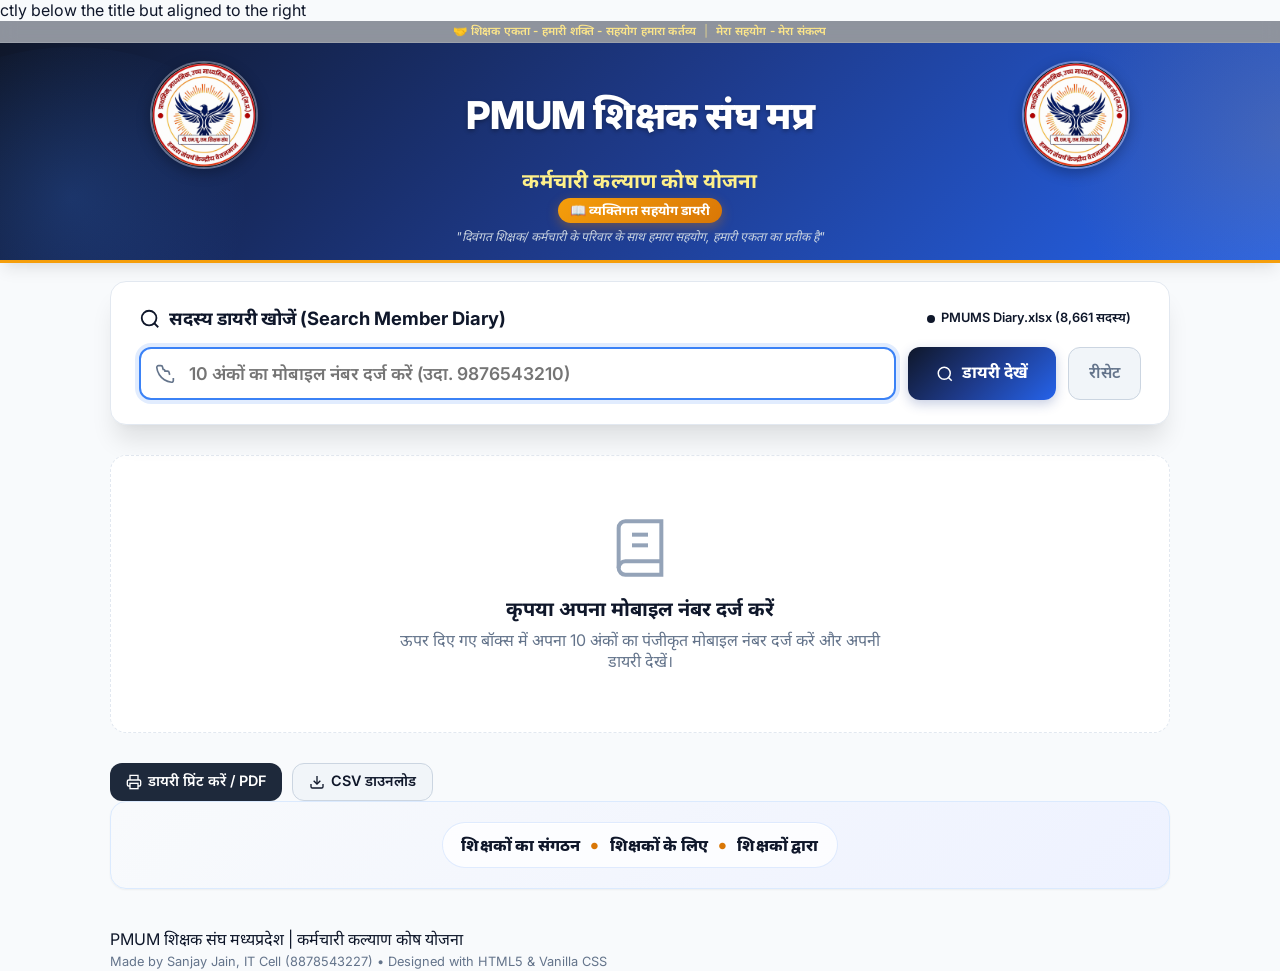
<file: index.html>
ctly below the title but aligned to the right<!DOCTYPE html>
<html lang="hi">
<head>
  <meta charset="UTF-8">
  <meta name="viewport" content="width=device-width, initial-scale=1.0">
  <title>व्यक्तिगत सहयोग डायरी | PMUM शिक्षक संघ मप्र - कर्मचारी कल्याण कोष योजना</title>
  
  <!-- Modern Google Fonts: Inter & Noto Sans Devanagari -->
  <link rel="preconnect" href="https://fonts.googleapis.com">
  <link rel="preconnect" href="https://fonts.gstatic.com" crossorigin>
  <link href="https://fonts.googleapis.com/css2?family=Inter:wght@400;500;600;700;800&family=Noto+Sans+Devanagari:wght@400;500;600;700;800&display=swap" rel="stylesheet">
  
  <link rel="stylesheet" href="style.css">
</head>
<body>

  <!-- Top Announcement Bar -->
  <div class="header-top-banner">
    <span>🤝 शिक्षक एकता - हमारी शक्ति - सहयोग हमारा कर्तव्य</span>
    <span style="opacity: 0.5;">|</span>
    <span>मेरा सहयोग - मेरा संकल्प</span>
  </div>

  <!-- Header & Union Branding -->
  <header class="site-header">
    <div class="container header-inner">
      <div class="header-title-row">
        <div class="header-logo-badge side-logo">
          <img src="logo.png" alt="PMUMS logo" />
        </div>
        <h1 class="header-org-title">PMUM शिक्षक संघ मप्र</h1>
        <div class="header-logo-badge side-logo">
          <img src="logo.png" alt="PMUMS logo" />
        </div>
      </div>
      <h2 class="header-scheme-title">कर्मचारी कल्याण कोष योजना</h2>
      <div class="header-diary-pill">📖 व्यक्तिगत सहयोग डायरी</div>
      <p class="header-motto">
        "दिवंगत शिक्षक/ कर्मचारी के परिवार के साथ हमारा सहयोग, हमारी एकता का प्रतीक है"
      </p>
    </div>
  </header>

  <!-- Main Content Container -->
  <main class="container" style="flex: 1;">
    
    <!-- Search Section (Equivalent to Sheet1 Cell D10) -->
    <section class="search-section">
      <div class="search-card">
        <div class="search-title-row">
          <div class="search-title">
            <svg width="22" height="22" viewBox="0 0 24 24" fill="none" stroke="currentColor" stroke-width="2">
              <circle cx="11" cy="11" r="8"></circle>
              <line x1="21" y1="21" x2="16.65" y2="16.65"></line>
            </svg>
            <span>सदस्य डायरी खोजें (Search Member Diary)</span>
          </div>
          <div class="connector-status-group">
            <div id="dataSourceBadge" class="data-source-badge badge-excel">
              <span class="status-dot"></span>
              <span id="dataSourceText">PMUMS Diary.xlsx (1,752 सदस्य)</span>
            </div>
          </div>
        </div>

        <form id="searchForm" class="search-form">
          <div class="input-group">
            <span class="input-group-icon">
              <svg width="20" height="20" viewBox="0 0 24 24" fill="none" stroke="currentColor" stroke-width="2">
                <path d="M22 16.92v3a2 2 0 0 1-2.18 2 19.79 19.79 0 0 1-8.63-3.07 19.5 19.5 0 0 1-6-6 19.79 19.79 0 0 1-3.07-8.67A2 2 0 0 1 4.11 2h3a2 2 0 0 1 2 1.72 12.84 12.84 0 0 0 .7 2.81 2 2 0 0 1 2.18 2h3a2 2 0 0 1 2 1.72 12.84 12.84 0 0 0 .7 2.81"/>
              </svg>
            </span>
            <input 
              type="tel" 
              id="mobileInput" 
              class="search-input" 
              placeholder="10 अंकों का मोबाइल नंबर दर्ज करें (उदा. 9876543210)" 
              maxlength="14"
              autocomplete="off"
              required
            >
          </div>
          <button type="submit" id="btnSearch" class="btn-search">
            <svg width="18" height="18" viewBox="0 0 24 24" fill="none" stroke="currentColor" stroke-width="2">
              <circle cx="11" cy="11" r="8"></circle>
              <line x1="21" y1="21" x2="16.65" y2="16.65"></line>
            </svg>
            <span>डायरी देखें</span>
          </button>
          <button type="button" id="btnReset" class="btn-reset">रीसेट</button>
        </form>
      </div>
    </section>

    <!-- Error / Info Alert -->
    <div id="alertBox" class="alert-box alert-error">
      <svg width="20" height="20" viewBox="0 0 24 24" fill="none" stroke="currentColor" stroke-width="2">
        <circle cx="12" cy="12" r="10"></circle>
        <line x1="12" y1="8" x2="12" y2="12"></line>
        <line x1="12" y1="16" x2="12.01" y2="16"></line>
      </svg>
      <span id="alertMsg">त्रुटि संदेश</span>
    </div>

    <!-- Empty State Prompt -->
    <div id="emptyState" class="empty-state">
      <svg class="empty-state-icon" viewBox="0 0 24 24" fill="none" stroke="currentColor" stroke-width="1.5">
        <path d="M4 19.5A2.5 2.5 0 0 1 6.5 17H20"></path>
        <path d="M6.5 2H20v20H6.5A2.5 2.5 0 0 1 4 19.5v-15A2.5 2.5 0 0 1 6.5 2z"></path>
        <line x1="9" y1="7" x2="15" y2="7"></line>
        <line x1="9" y1="11" x2="15" y2="11"></line>
      </svg>
      <h3>कृपया अपना मोबाइल नंबर दर्ज करें</h3>
      <p>ऊपर दिए गए बॉक्स में अपना 10 अंकों का पंजीकृत मोबाइल नंबर दर्ज करें और अपनी डायरी देखें।</p>
    </div>

    <!-- Member Profile Card (सदस्य का विवरण) -->
    <section id="profileSection" class="profile-card">
      <div class="card-header-bar">
        <div class="card-header-title">
          <svg width="20" height="20" viewBox="0 0 24 24" fill="none" stroke="currentColor" stroke-width="2">
            <path d="M20 21v-2a4 4 0 0 0-4-4H8a4 4 0 0 0-4 4v2"></path>
            <circle cx="12" cy="7" r="4"></circle>
          </svg>
          <span>सदस्य का विवरण (Member Profile)</span>
        </div>
        <div class="card-header-meta">
          <div class="status-badge-active">
            <span class="status-dot"></span>
            <span>सक्रिय सदस्य (ACTIVE MEMBER)</span>
          </div>
          <div id="detailTimestamp" class="detail-timestamp">तारीख और समय</div>
        </div>
      </div>

      <div class="profile-grid">
        <div class="profile-item">
          <div class="profile-label">नाम सदस्य (Member Name)</div>
          <div id="profName" class="profile-value highlight">-</div>
        </div>

        <div class="profile-item">
          <div class="profile-label">रजिस्ट्रेशन नंबर (PMUMS ID)</div>
          <div id="profPmumsId" class="profile-value code">-</div>
        </div>

        <div class="profile-item">
          <div class="profile-label">विभागीय यूनिक आईडी (Department Unique ID)</div>
          <div id="profUniqueId" class="profile-value code">-</div>
        </div>

        <div class="profile-item">
          <div class="profile-label">मोबाइल नंबर (Mobile No.)</div>
          <div id="profMobile" class="profile-value">-</div>
        </div>

        <div class="profile-item">
          <div class="profile-label">पदस्थ शाला / स्कूल (School Name)</div>
          <div id="profSchool" class="profile-value">-</div>
        </div>

        <div class="profile-item">
          <div class="profile-label">विकासखंड / ब्लॉक (Block)</div>
          <div id="profBlock" class="profile-value">-</div>
        </div>

        <div class="profile-item">
          <div class="profile-label">जिला (District)</div>
          <div id="profDistrict" class="profile-value">-</div>
        </div>

        <div class="profile-item">
          <div class="profile-label">पंजीयन दिनांक (Registration Date)</div>
          <div id="profRegDate" class="profile-value">-</div>
        </div>
      </div>
    </section>

    <!-- Summary Stats Banner -->
    <section id="statsSection" class="stats-banner">
      <div class="stat-card">
        <div class="stat-icon green">
          <svg width="24" height="24" viewBox="0 0 24 24" fill="none" stroke="currentColor" stroke-width="2">
            <path d="M22 11.08V12a10 10 0 1 1-5.93-9.14"></path>
            <polyline points="22 4 12 14.01 9 11.01"></polyline>
          </svg>
        </div>
        <div class="stat-details">
          <h4>कुल सहयोग संख्या</h4>
          <p id="statTotalDonations">0</p>
        </div>
      </div>

      <div class="stat-card">
        <div class="stat-icon blue">
          <svg width="24" height="24" viewBox="0 0 24 24" fill="none" stroke="currentColor" stroke-width="2">
            <line x1="12" y1="1" x2="12" y2="23"></line>
            <path d="M17 5H9.5a3.5 3.5 0 0 0 0 7h5a3.5 3.5 0 0 1 0 7H6"></path>
          </svg>
        </div>
        <div class="stat-details">
          <h4>कुल सहयोग राशि</h4>
          <p id="statTotalAmount">₹0</p>
        </div>
      </div>

      <div class="stat-card">
        <div class="stat-icon amber">
          <svg width="24" height="24" viewBox="0 0 24 24" fill="none" stroke="currentColor" stroke-width="2">
            <rect x="3" y="4" width="18" height="18" rx="2" ry="2"></rect>
            <line x1="16" y1="2" x2="16" y2="6"></line>
            <line x1="8" y1="2" x2="8" y2="6"></line>
            <line x1="3" y1="10" x2="21" y2="10"></line>
          </svg>
        </div>
        <div class="stat-details">
          <h4>अंतिम सहयोग तिथि</h4>
          <p id="statLastDate" style="font-size: 1.15rem;">-</p>
        </div>
      </div>
    </section>

    <!-- Contribution Register Table (सहयोग विवरण रजिस्टर) -->
    <section id="tableSection" class="table-section-card">
      <div class="table-card-header">
        <div class="table-title">
          <svg width="22" height="22" viewBox="0 0 24 24" fill="none" stroke="currentColor" stroke-width="2">
            <path d="M14 2H6a2 2 0 0 0-2 2v16a2 2 0 0 0 2 2h12a2 2 0 0 0 2-2V8z"></path>
            <polyline points="14 2 14 8 20 8"></polyline>
            <line x1="16" y1="13" x2="8" y2="13"></line>
            <line x1="16" y1="17" x2="8" y2="17"></line>
            <polyline points="10 9 9 9 8 9"></polyline>
          </svg>
          <span>सहयोग विवरण रजिस्टर (Contribution Ledger)</span>
        </div>

        <div class="table-action-btns">
          <button id="btnPrint" class="btn-action btn-print">
            <svg width="16" height="16" viewBox="0 0 24 24" fill="none" stroke="currentColor" stroke-width="2">
              <polyline points="6 9 6 2 18 2 18 9"></polyline>
              <path d="M6 18H4a2 2 0 0 1-2-2v-5a2 2 0 0 1 2-2h16a2 2 0 0 1 2 2v5a2 2 0 0 1-2 2h-2"></path>
              <rect x="6" y="14" width="12" height="8"></rect>
            </svg>
            <span>डायरी प्रिंट करें / PDF</span>
          </button>
          <button id="btnExportCsv" class="btn-action btn-export">
            <svg width="16" height="16" viewBox="0 0 24 24" fill="none" stroke="currentColor" stroke-width="2">
              <path d="M21 15v4a2 2 0 0 1-2 2H5a2 2 0 0 1-2-2v-4"></path>
              <polyline points="7 10 12 15 17 10"></polyline>
              <line x1="12" y1="15" x2="12" y2="3"></line>
            </svg>
            <span>CSV डाउनलोड</span>
          </button>
        </div>
      </div>

      <div class="table-responsive">
        <table class="diary-table" id="diaryTable">
          <thead>
            <tr>
              <th class="col-sno">क्रम</th>
              <th class="col-ben">दिवंगत शिक्षक का नाम</th>
              <th class="col-date">सहयोग की तिथि</th>
              <th class="col-amt">सहयोग राशि</th>
              <th>भुगतान का माध्यम</th>
              <th>खाता नम्बर / UPI ID</th>
              <th>रिमार्क / UTR नंबर</th>
            </tr>
          </thead>
          <tbody id="diaryTableBody">
            <!-- Dynamic Rows Injected by app.js -->
          </tbody>
        </table>
      </div>

      <div class="table-footer-notes">
        <p>
          <span style="font-weight: 700;">📌 नोट (1):</span> 
          यह जानकारी वेबसाइट/पोर्टल रिकॉर्ड के आधार पर है, इसे अंतिम जानकारी न समझें। कृपया किसी भी शंका या अपडेट के लिए सक्षम अधिकारी से पुष्टि करें।
        </p>
        <p>
          <span style="font-weight: 700;">📌 नोट (2):</span> 
          कृपया आपके द्वारा किए गए सहयोग के पेमेंट स्लिप के स्क्रीनशॉट के प्रिंट और भुगतान दस्तावेज़ सुरक्षित रखें।
        </p>
      </div>
    </section>
    <!-- Leadership Contacts Card -->
    <section class="leadership-card">
      <div class="brand-tagline">
        <span>शिक्षकों का संगठन</span>
        <span class="tag-divider">•</span>
        <span>शिक्षकों के लिए</span>
        <span class="tag-divider">•</span>
        <span>शिक्षकों द्वारा</span>
      </div>
    </section>

  </main>

  <!-- Site Footer -->
  <footer class="site-footer">
    <div class="container">
      <p>PMUM शिक्षक संघ मध्यप्रदेश | कर्मचारी कल्याण कोष योजना</p>
      <p style="margin-top: 4px; font-size: 0.8rem; color: #64748b;">
        Made by Sanjay Jain, IT Cell (8878543227) • Designed with HTML5 & Vanilla CSS
      </p>
    </div>
  </footer>

  <!-- 1. Offline SheetJS (Excel Parser) -->
  <script src="xlsx.full.min.js"></script>
  <!-- 2. Direct Excel File Loader (Automatically parses PMUMS Diary.xlsx) -->
  <script src="excel-connector.js"></script>
  <!-- 3. Application Logic & User Interface Controller -->
  <script src="app.js"></script>

</body>
</html>
</file>
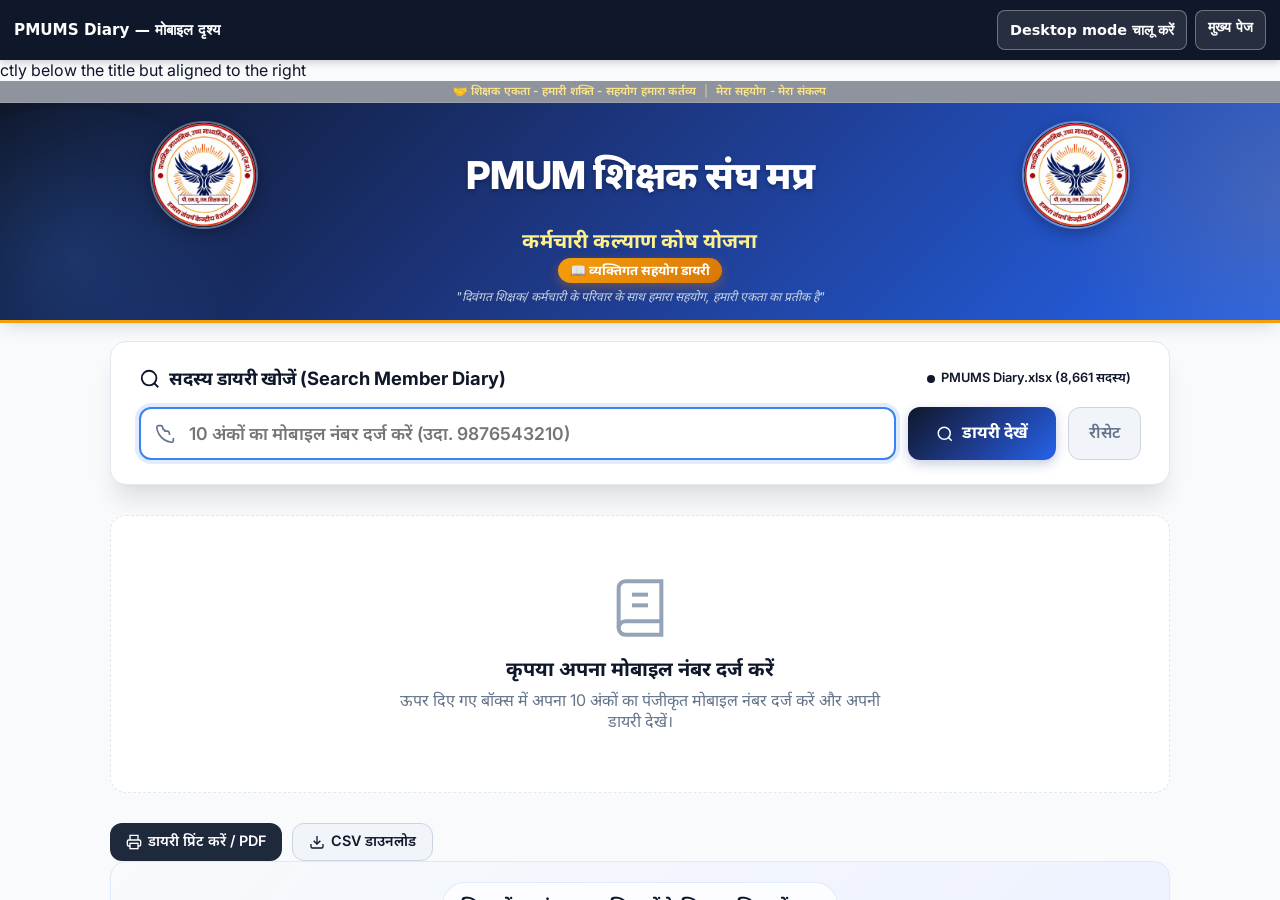
<file: mobile-desktop.html>
<!DOCTYPE html>
<html lang="hi">
<head>
  <meta charset="UTF-8">
  <meta name="viewport" content="width=device-width, initial-scale=1.0">
  <meta name="description" content="PMUMS Diary को मोबाइल पर desktop या mobile layout में देखें।">
  <title>PMUMS Diary — Desktop View</title>
  <style>
    * { box-sizing: border-box; }
    html, body { width: 100%; height: 100%; margin: 0; }
    body {
      display: flex;
      flex-direction: column;
      overflow: hidden;
      color: #0f172a;
      font-family: system-ui, -apple-system, BlinkMacSystemFont, "Segoe UI", sans-serif;
      background: #f1f5f9;
    }
    .toolbar {
      z-index: 1;
      display: flex;
      align-items: center;
      justify-content: space-between;
      gap: 12px;
      padding: 10px 14px;
      background: #0f172a;
      color: #fff;
      box-shadow: 0 2px 8px #0003;
    }
    .toolbar-title { font-size: 0.95rem; font-weight: 700; }
    .toolbar-actions { display: flex; align-items: center; gap: 8px; }
    .mode-button, .home-link {
      min-height: 40px;
      padding: 8px 12px;
      border: 1px solid #ffffff55;
      border-radius: 8px;
      color: #fff;
      background: #ffffff1a;
      font: inherit;
      font-size: 0.9rem;
      font-weight: 600;
      text-decoration: none;
      cursor: pointer;
      white-space: nowrap;
    }
    .mode-button:hover, .home-link:hover { background: #ffffff30; }
    .frame-viewport { flex: 1; min-height: 0; overflow: auto; overscroll-behavior: contain; }
    .site-frame { display: block; width: 100%; min-width: 0; height: 100%; border: 0; background: #fff; }
    .frame-viewport.desktop-mode .site-frame { width: 1100px; max-width: none; }
    @media (max-width: 520px) {
      .toolbar { align-items: flex-start; flex-direction: column; }
      .toolbar-actions { width: 100%; }
      .mode-button, .home-link { flex: 1; text-align: center; }
    }
  </style>
</head>
<body>
  <header class="toolbar">
    <div class="toolbar-title">PMUMS Diary — मोबाइल दृश्य</div>
    <nav class="toolbar-actions" aria-label="दृश्य विकल्प">
      <button class="mode-button" id="modeToggle" type="button" aria-pressed="false">Desktop mode चालू करें</button>
      <a class="home-link" href="index.html">मुख्य पेज</a>
    </nav>
  </header>
  <main class="frame-viewport" id="frameViewport">
    <iframe class="site-frame" src="index.html" title="PMUMS व्यक्तिगत सहयोग डायरी"></iframe>
  </main>
  <script>
    (function () {
      const viewport = document.getElementById('frameViewport');
      const toggle = document.getElementById('modeToggle');
      const storageKey = 'pmums-desktop-mode';

      function setDesktopMode(enabled) {
        viewport.classList.toggle('desktop-mode', enabled);
        toggle.setAttribute('aria-pressed', String(enabled));
        toggle.textContent = enabled ? 'Desktop mode बंद करें' : 'Desktop mode चालू करें';
        try { localStorage.setItem(storageKey, enabled ? 'on' : 'off'); } catch (_) { /* Storage is optional. */ }
      }

      let desktopMode = false;
      try { desktopMode = localStorage.getItem(storageKey) === 'on'; } catch (_) { /* Use mobile layout. */ }
      setDesktopMode(desktopMode);
      toggle.addEventListener('click', function () {
        setDesktopMode(!viewport.classList.contains('desktop-mode'));
      });
    })();
  </script>
</body>
</html>
</file>
<file: style.css>
/* ==========================================================================
    PMUMS DIARY - MODERN STYLING (Vanilla CSS)
    Theme: Professional, Trustworthy, Modern Govt./Union Welfare Portal
    Aesthetics: Deep Navy & Royal Blue, Saffron/Amber & Emerald Accents, Glassmorphism
    Typography: Inter & Noto Sans Devanagari
    ========================================================================== */

:root {
  --primary: #1e3a8a;
  --primary-dark: #0f172a;
  --primary-light: #3b82f6;
  --primary-gradient: linear-gradient(135deg, #0f172a 0%, #1e3a8a 50%, #2563eb 100%);
  
  --accent-saffron: #f59e0b;
  --accent-saffron-light: #fef3c7;
  --accent-saffron-dark: #d97706;
 
  --accent-green: #10b981;
  --accent-green-light: #d1fae5;
  --accent-green-dark: #047857;
 
  --bg-page: #f8fafc;
  --card-bg: #ffffff;
  --card-border: #e2e8f0;
  
  --text-main: #0f172a;
  --text-muted: #64748b;
  --text-light: #94a3b8;
  --text-inverse: #ffffff;
 
  --shadow-sm: 0 1px 2px 0 rgba(0, 0, 0, 0.05);
  --shadow-md: 0 4px 6px -1px rgba(0, 0, 0, 0.08), 0 2px 4px -2px rgba(0, 0, 0, 0.05);
  --shadow-lg: 0 10px 15px -3px rgba(0, 0, 0, 0.08), 0 8px 10px -6px rgba(0, 0, 0, 0.04);
  --shadow-xl: 0 20px 25px -5px rgba(0, 0, 0, 0.1), 0 8px 10px -6px rgba(0, 0, 0, 0.04);
 
  --radius-sm: 8px;
  --radius-md: 12px;
  --radius-lg: 16px;
  --radius-full: 9999px;
 
  --font-family: 'Inter', 'Noto Sans Devanagari', system-ui, -apple-system, sans-serif;
  --transition: all 0.25s cubic-bezier(0.4, 0, 0.2, 1);
}

/* Reset & Base Styles */
* {
  box-sizing: border-box;
  margin: 0;
  padding: 0;
}

body {
  font-family: var(--font-family);
  background-color: var(--bg-page);
  color: var(--text-main);
  line-height: 1.3;
  min-height: 100vh;
  display: flex;
  flex-direction: column;
  -webkit-font-smoothing: antialiased;
}

.container {
  width: 100%;
  max-width: 1100px;
  margin: 0 auto;
  padding: 0 20px;
}

/* ==========================================================================
    HEADER SECTION
    ========================================================================== */
.site-header {
    background: var(--primary-gradient);
    color: var(--text-inverse);
    position: relative;
    overflow: hidden;
    box-shadow: var(--shadow-lg);
    border-bottom: 3px solid var(--accent-saffron);
    padding-top: 8px;     /* ऊपर का स्पेस कम करें (अपनी जरूरत के अनुसार 5px या 10px करें) */
    padding-bottom: 8px;  /* नीचे का स्पेस कम करें */
}

.site-header::before {
  content: "";
  position: absolute;
  top: -50%;
  right: -20%;
  width: 500px;
  height: 400px;
  background: radial-gradient(circle, rgba(245, 158, 11, 0.15) 0%, transparent 70%);
  border-radius: 50%;
  pointer-events: none;
}

.site-header::after {
  content: "";
  position: absolute;
  bottom: -40%;
  left: -10%;
  width: 400px;
  height: 300px;
  background: radial-gradient(circle, rgba(59, 130, 246, 0.2) 0%, transparent 70%);
  border-radius: 50%;
  pointer-events: none;
}
.header-top-banner {
  background: rgba(15, 23, 42, 0.45);
  backdrop-filter: blur(8px);
  border-bottom: 1px solid rgba(255, 255, 255, 0.12);
  padding: 4px 0;
  text-align: center;
  font-size: 0.72rem;
  font-weight: 600;
  letter-spacing: 0.2px;
  color: #fde68a;
  display: flex;
  align-items: center;
  justify-content: center;
  gap: 8px;
  line-height: 1.15;
}

.header-inner {
  padding: 10px 0 8px;
  display: flex;
  flex-direction: column;
  align-items: center;
  text-align: center;
  position: relative;
  z-index: 1;
}

.header-title-row {
  display: grid;
  grid-template-columns: 1fr auto 1fr;
  align-items: center;
  width: 100%;
  max-width: 980px;
  gap: 12px;
  margin-bottom: 0;
  line-height: 1;
}

.header-title-row .header-logo-badge:first-child {
  justify-self: start;
  margin-left: 0;
}

.header-title-row .header-logo-badge:last-child {
  justify-self: end;
  margin-right: 0;
}

.header-logo-badge {
  display: inline-flex;
  align-items: center;
  justify-content: center;
  width: 82px;
  height: 82px;
  background: rgba(255, 255, 255, 0.12);
  border: 2px solid rgba(255, 255, 255, 0.25);
  border-radius: 50%;
  margin-bottom: 0;
  box-shadow: 0 4px 12px rgba(0, 0, 0, 0.25);
  backdrop-filter: blur(10px);
  flex-shrink: 0;
  overflow: hidden;
}

.side-logo {
  width: 108px;
  height: 108px;
  border-width: 2px;
  box-shadow: 0 4px 14px rgba(0, 0, 0, 0.28);
}

.header-logo-badge img {
  width: 100%;
  height: 100%;
  object-fit: cover;
  display: block;
}

.header-org-title {
  justify-self: center;
  font-size: clamp(2.1rem, 3vw, 3.2rem);
  font-weight: 800;
  letter-spacing: -0.5px;
  color: #ffffff;
  margin-bottom: 0;
  text-shadow: 0 2px 4px rgba(0,0,0,0.3);
  text-align: center;
  line-height: 1.05;
  white-space: nowrap;
}

@media (max-width: 720px) {
  .header-title-row {
    gap: 10px;
    flex-wrap: wrap;
    justify-content: center;
  }

  .header-org-title {
    white-space: normal;
    width: 100%;
  }

  .side-logo {
    width: 110px;
    height: 110px;
  }
}

.header-scheme-title {
  font-size: 1.28rem;
  font-weight: 700;
  color: #fef08a;
  margin-bottom: 4px;
  letter-spacing: 0.2px;
  line-height: 1.2;
}

.header-diary-pill {
  display: inline-block;
  background: linear-gradient(135deg, var(--accent-saffron), var(--accent-saffron-dark));
  color: #ffffff;
  font-size: 0.82rem;
  font-weight: 700;
  padding: 4px 12px;
  border-radius: var(--radius-full);
  box-shadow: 0 4px 12px rgba(217, 119, 6, 0.4);
  margin-bottom: 6px;
}

.header-motto {
  font-size: 0.76rem;
  color: #cbd5e1;
  max-width: 650px;
  margin: 0 auto;
  font-style: italic;
  line-height: 1.3;
}

/* Mode Switch & Settings Button */
.header-actions-row {
  position: absolute;
  top: 14px;
  right: 20px;
  display: flex;
  gap: 10px;
  z-index: 10;
}

.btn-icon-soft {
  background: rgba(255, 255, 255, 0.15);
  border: 1px solid rgba(255, 255, 255, 0.25);
  color: #ffffff;
  padding: 6px 12px;
  border-radius: var(--radius-full);
  font-size: 0.82rem;
  cursor: pointer;
  display: inline-flex;
  align-items: center;
  gap: 6px;
  transition: var(--transition);
}

.btn-icon-soft:hover {
  background: rgba(255, 255, 255, 0.28);
  transform: translateY(-1px);
}

/* ==========================================================================
    SEARCH HERO SECTION
    ========================================================================== */
.search-section {
  margin-top: 18px;
  position: relative;
  z-index: 5;
  margin-bottom: 30px;
}

.search-card {
  background: var(--card-bg);
  border-radius: var(--radius-lg);
  padding: 24px 28px;
  box-shadow: var(--shadow-xl);
  border: 1px solid var(--card-border);
}

.search-title-row {
  display: flex;
  justify-content: space-between;
  align-items: center;
  margin-bottom: 16px;
  flex-wrap: wrap;
  gap: 8px;
}

.search-title {
  font-size: 1.15rem;
  font-weight: 700;
  color: var(--primary-dark);
  display: flex;
  align-items: center;
  gap: 8px;
}

.data-source-badge {
  font-size: 0.8rem;
  font-weight: 600;
  padding: 4px 10px;
  border-radius: var(--radius-full);
  display: inline-flex;
  align-items: center;
  gap: 6px;
}

.badge-local {
  background: #eff6ff;
  color: #1d4ed8;
  border: 1px solid #bfdbfe;
}

.badge-google {
  background: #f0fdf4;
  color: #15803d;
  border: 1px solid #bbf7d0;
}

.status-dot {
  width: 8px;
  height: 8px;
  border-radius: 50%;
  background-color: currentColor;
  animation: pulseDot 2s infinite;
}

@keyframes pulseDot {
  0%, 100% { opacity: 1; transform: scale(1); }
  50% { opacity: 0.4; transform: scale(0.85); }
}

.search-form {
  display: flex;
  gap: 12px;
  flex-wrap: wrap;
}

.input-group {
  flex: 1;
  min-width: 280px;
  position: relative;
}

.input-group-icon {
  position: absolute;
  left: 16px;
  top: 50%;
  transform: translateY(-50%);
  color: var(--text-muted);
  pointer-events: none;
  display: flex;
  align-items: center;
}

.search-input {
  width: 100%;
  padding: 14px 16px 14px 48px;
  font-size: 1.1rem;
  font-family: inherit;
  font-weight: 600;
  border: 2px solid var(--card-border);
  border-radius: var(--radius-md);
  outline: none;
  transition: var(--transition);
  color: var(--text-main);
  background: #f8fafc;
}

.search-input:focus {
  border-color: var(--primary-light);
  background: #ffffff;
  box-shadow: 0 0 0 4px rgba(59, 130, 246, 0.15);
}

.btn-search {
  background: var(--primary-gradient);
  color: #ffffff;
  border: none;
  font-family: inherit;
  font-size: 1.05rem;
  font-weight: 700;
  padding: 14px 28px;
  border-radius: var(--radius-md);
  cursor: pointer;
  display: inline-flex;
  align-items: center;
  gap: 8px;
  box-shadow: 0 4px 12px rgba(30, 58, 138, 0.25);
  transition: var(--transition);
  white-space: nowrap;
}

.btn-search:hover {
  transform: translateY(-2px);
  box-shadow: 0 6px 18px rgba(30, 58, 138, 0.35);
}

.btn-reset {
  background: #f1f5f9;
  color: var(--text-muted);
  border: 1px solid #cbd5e1;
  font-family: inherit;
  font-size: 1rem;
  font-weight: 600;
  padding: 14px 20px;
  border-radius: var(--radius-md);
  cursor: pointer;
  transition: var(--transition);
}

.btn-reset:hover {
  background: #e2e8f0;
  color: var(--text-main);
}

.search-chips {
  margin-top: 14px;
  display: flex;
  align-items: center;
  gap: 8px;
  flex-wrap: wrap;
  font-size: 0.85rem;
  color: var(--text-muted);
}

.chip-btn {
  background: #f1f5f9;
  border: 1px solid #e2e8f0;
  padding: 4px 10px;
  border-radius: var(--radius-full);
  font-size: 0.82rem;
  color: var(--primary);
  font-weight: 600;
  cursor: pointer;
  transition: var(--transition);
}

.chip-btn:hover {
  background: #e0e7ff;
  border-color: #c7d2fe;
}

/* ==========================================================================
    ALERTS & FEEDBACK
    ========================================================================== */
.alert-box {
  border-radius: var(--radius-md);
  padding: 16px 20px;
  margin-bottom: 24px;
  display: none;
  align-items: center;
  gap: 12px;
  font-weight: 500;
  animation: fadeIn 0.3s ease;
}

.alert-box.active {
  display: flex;
}

.alert-error {
  background: #fef2f2;
  border: 1px solid #fecaca;
  color: #b91c1c;
}

.alert-info {
  background: #eff6ff;
  border: 1px solid #bfdbfe;
  color: #1d4ed8;
}

@keyframes fadeIn {
  from { opacity: 0; transform: translateY(-8px); }
  to { opacity: 1; transform: translateY(0); }
}

/* ==========================================================================
    MEMBER PROFILE CARD (सदस्य का विवरण)
    ========================================================================== */
.profile-card {
  background: var(--card-bg);
  border-radius: var(--radius-lg);
  box-shadow: var(--shadow-md);
  border: 1px solid var(--card-border);
  overflow: hidden;
  margin-bottom: 28px;
  display: none;
}

.profile-card.active {
  display: block;
  animation: fadeIn 0.4s ease;
}

.card-header-bar {
  background: linear-gradient(90deg, #1e293b 0%, #334155 100%);
  color: #ffffff;
  padding: 14px 24px;
  display: flex;
  justify-content: space-between;
  align-items: center;
  flex-wrap: wrap;
  gap: 10px;
}

.card-header-title {
  font-size: 1.15rem;
  font-weight: 700;
  display: flex;
  align-items: center;
  gap: 8px;
}

.status-badge-active {
  background: #10b981;
  color: #ffffff;
  font-size: 0.8rem;
  font-weight: 700;
  padding: 4px 12px;
  border-radius: var(--radius-full);
  letter-spacing: 0.5px;
  display: inline-flex;
  align-items: center;
  gap: 6px;
}

.profile-grid {
  padding: 16px;
  display: grid;
  grid-template-columns: repeat(4, minmax(180px, 1fr));
  gap: 12px;
}

@media (max-width: 980px) {
  .profile-grid {
    grid-template-columns: repeat(2, minmax(180px, 1fr));
  }
}

@media (max-width: 560px) {
  .profile-grid {
    grid-template-columns: 1fr;
  }
}

.profile-item {
  background: #f8fafc;
  border: 1px solid #edf2f7;
  padding: 10px 12px;
  border-radius: var(--radius-md);
  transition: var(--transition);
}

.profile-item:hover {
  background: #ffffff;
  border-color: #cbd5e1;
  box-shadow: var(--shadow-sm);
}

.profile-label {
  font-size: 0.72rem;
  font-weight: 600;
  text-transform: uppercase;
  letter-spacing: 0.45px;
  color: var(--text-muted);
  margin-bottom: 4px;
}

.profile-value {
  font-size: 0.94rem;
  font-weight: 700;
  color: var(--text-main);
  word-break: break-word;
  line-height: 1.4;
}

.profile-value.highlight {
  color: var(--primary);
}

.profile-value.code {
  font-family: 'SF Mono', Consolas, monospace;
  background: #e2e8f0;
  display: inline-block;
  padding: 2px 6px;
  border-radius: 4px;
  color: #1e293b;
  font-size: 0.82rem;
}

/* ==========================================================================
    SUMMARY STATS BANNER
    ========================================================================== */
.stats-banner {
  display: grid;
  grid-template-columns: repeat(auto-fit, minmax(200px, 1fr));
  gap: 16px;
  margin-bottom: 28px;
  display: none;
}

.stats-banner.active {
  display: grid;
  animation: fadeIn 0.4s ease;
}

.stat-card {
  background: var(--card-bg);
  border-radius: var(--radius-md);
  padding: 18px 22px;
  border: 1px solid var(--card-border);
  box-shadow: var(--shadow-sm);
  display: flex;
  align-items: center;
  gap: 16px;
}

.stat-icon {
  width: 48px;
  height: 48px;
  border-radius: 12px;
  display: flex;
  align-items: center;
  justify-content: center;
  flex-shrink: 0;
}

.stat-icon.green {
  background: var(--accent-green-light);
  color: var(--accent-green-dark);
}

.stat-icon.blue {
  background: #eff6ff;
  color: #1d4ed8;
}

.stat-icon.amber {
  background: var(--accent-saffron-light);
  color: var(--accent-saffron-dark);
}

.stat-details h4 {
  font-size: 0.85rem;
  font-weight: 600;
  color: var(--text-muted);
  margin-bottom: 2px;
}

.stat-details p {
  font-size: 1.5rem;
  font-weight: 800;
  color: var(--text-main);
}

/* ==========================================================================
    CONTRIBUTION LEDGER TABLE (सहयोग विवरण रजिस्टर)
    ========================================================================== */
.table-section-card {
  background: var(--card-bg);
  border-radius: var(--radius-lg);
  box-shadow: var(--shadow-md);
  border: 1px solid var(--card-border);
  overflow: hidden;
  margin-bottom: 30px;
  display: none;
}

.table-section-card.active {
  display: block;
  animation: fadeIn 0.4s ease;
}

.table-card-header {
  background: #f8fafc;
  border-bottom: 1px solid var(--card-border);
  padding: 18px 24px;
  display: flex;
  flex-direction: column;
  align-items: flex-start;
  gap: 12px;
}

.table-title {
  font-size: 1.25rem;
  font-weight: 700;
  color: var(--primary-dark);
  display: flex;
  align-items: center;
  gap: 10px;
}

.table-action-btns {
  display: flex;
  gap: 10px;
  flex-wrap: wrap;
  justify-content: flex-start;
}

.btn-action {
  font-family: inherit;
  font-size: 0.9rem;
  font-weight: 600;
  padding: 8px 16px;
  border-radius: var(--radius-md);
  cursor: pointer;
  display: inline-flex;
  align-items: center;
  gap: 6px;
  transition: var(--transition);
  border: none;
}

.btn-print {
  background: #1e293b;
  color: #ffffff;
}

.btn-print:hover {
  background: #0f172a;
  transform: translateY(-1px);
}

.btn-export {
  background: #f1f5f9;
  color: var(--text-main);
  border: 1px solid #cbd5e1;
}

.btn-export:hover {
  background: #e2e8f0;
}

.table-responsive {
  width: 100%;
  overflow-x: auto;
}

.diary-table {
  width: 100%;
  border-collapse: collapse;
  text-align: left;
  font-size: 0.95rem;
}

.diary-table th {
  background: #f1f5f9;
  color: #334155;
  font-weight: 700;
  padding: 14px 16px;
  border-bottom: 2px solid #cbd5e1;
  white-space: nowrap;
}

.diary-table td {
  padding: 14px 16px;
  border-bottom: 1px solid #e2e8f0;
  vertical-align: middle;
}

.diary-table tbody tr:hover {
  background-color: #f8fafc;
}

.diary-table .col-sno {
  text-align: center;
  font-weight: 700;
  color: var(--text-muted);
  width: 60px;
}

.diary-table .col-ben {
  font-weight: 700;
  color: var(--primary-dark);
  min-width: 220px;
}

.diary-table .col-date {
  white-space: nowrap;
  color: #475569;
  font-weight: 500;
}

.diary-table .col-amt {
  font-weight: 800;
  color: #047857;
  white-space: nowrap;
  font-size: 1.05rem;
}

.input-table-cell {
  width: 100%;
  padding: 8px 10px;
  font-size: 0.88rem;
  font-family: inherit;
  border: 1px solid #cbd5e1;
  border-radius: var(--radius-sm);
  background: #ffffff;
  outline: none;
  transition: var(--transition);
}

.input-table-cell:focus {
  border-color: var(--primary-light);
  box-shadow: 0 0 0 2px rgba(59, 130, 246, 0.2);
}

.select-table-cell {
  width: 100%;
  padding: 8px 10px;
  font-size: 0.88rem;
  font-family: inherit;
  border: 1px solid #cbd5e1;
  border-radius: var(--radius-sm);
  background: #ffffff;
  outline: none;
}

.save-indicator {
  font-size: 0.75rem;
  color: #10b981;
  display: inline-block;
  margin-top: 2px;
}

.table-footer-notes {
  background: #fffbeb;
  border-top: 1px solid #fef3c7;
  padding: 16px 24px;
  font-size: 0.9rem;
  color: #92400e;
  line-height: 1.6;
}

.table-footer-notes p {
  margin-bottom: 6px;
  display: flex;
  align-items: flex-start;
  gap: 8px;
}

.table-footer-notes p:last-child {
  margin-bottom: 0;
}

/* Empty State */
.empty-state {
  text-align: center;
  padding: 60px 20px;
  background: var(--card-bg);
  border-radius: var(--radius-lg);
  border: 1px dashed var(--card-border);
  margin-bottom: 30px;
}

.empty-state-icon {
  width: 64px;
  height: 64px;
  margin: 0 auto 16px;
  color: #94a3b8;
}

.empty-state h3 {
  font-size: 1.25rem;
  font-weight: 700;
  color: var(--primary-dark);
  margin-bottom: 8px;
}

.empty-state p {
  color: var(--text-muted);
  max-width: 480px;
  margin: 0 auto;
}

/* ==========================================================================
    LEADERSHIP & CONTACT CARD
    ========================================================================== */
.leadership-card {
  background: linear-gradient(135deg, #f8fafc 0%, #eef2ff 100%);
  border-radius: var(--radius-lg);
  border: 1px solid #dbeafe;
  box-shadow: var(--shadow-sm);
  padding: 20px 24px;
  margin-bottom: 40px;
  display: flex;
  align-items: center;
  justify-content: center;
  min-height: 86px;
}

.brand-tagline {
  display: flex;
  align-items: center;
  justify-content: center;
  flex-wrap: wrap;
  gap: 10px;
  text-align: center;
  font-size: 1rem;
  font-weight: 800;
  color: var(--primary-dark);
  letter-spacing: 0.2px;
  background: rgba(255, 255, 255, 0.75);
  border: 1px solid rgba(59, 130, 246, 0.15);
  border-radius: var(--radius-full);
  padding: 12px 18px;
  box-shadow: inset 0 1px 0 rgba(255,255,255,0.8);
}

.tag-divider {
  color: var(--accent-saffron-dark);
  font-size: 1.3rem;
  line-height: 1;
}

.leadership-card h3 {
  font-size: 1.15rem;
  font-weight: 700;
  color: var(--primary-dark);
  margin-bottom: 16px;
  padding-bottom: 10px;
  border-bottom: 1px solid var(--card-border);
  display: flex;
  align-items: center;
  gap: 8px;
}

.leadership-grid {
  display: grid;
  grid-template-columns: repeat(auto-fit, minmax(260px, 1fr));
  gap: 16px;
}

.lead-person-box {
  background: #f8fafc;
  border: 1px solid #e2e8f0;
  padding: 16px;
  border-radius: var(--radius-md);
  display: flex;
  align-items: center;
  gap: 14px;
}

.lead-icon-badge {
  width: 48px;
  height: 48px;
  background: #e0e7ff;
  color: #3730a3;
  border-radius: 50%;
  display: flex;
  align-items: center;
  justify-content: center;
  font-weight: 700;
  font-size: 1.1rem;
  flex-shrink: 0;
}

.lead-info h4 {
  font-size: 1rem;
  font-weight: 700;
  color: var(--text-main);
}

.lead-info p {
  font-size: 0.85rem;
  color: var(--text-muted);
  margin-bottom: 4px;
}

.lead-phone {
  display: inline-flex;
  align-items: center;
  gap: 6px;
  font-size: 0.95rem;
  font-weight: 700;
  color: var(--primary);
  text-decoration: none;
}

.lead-phone:hover {
  text-decoration: underline;
}

/* ==========================================================================
    MODAL / SETTINGS DRAWER
</file>
